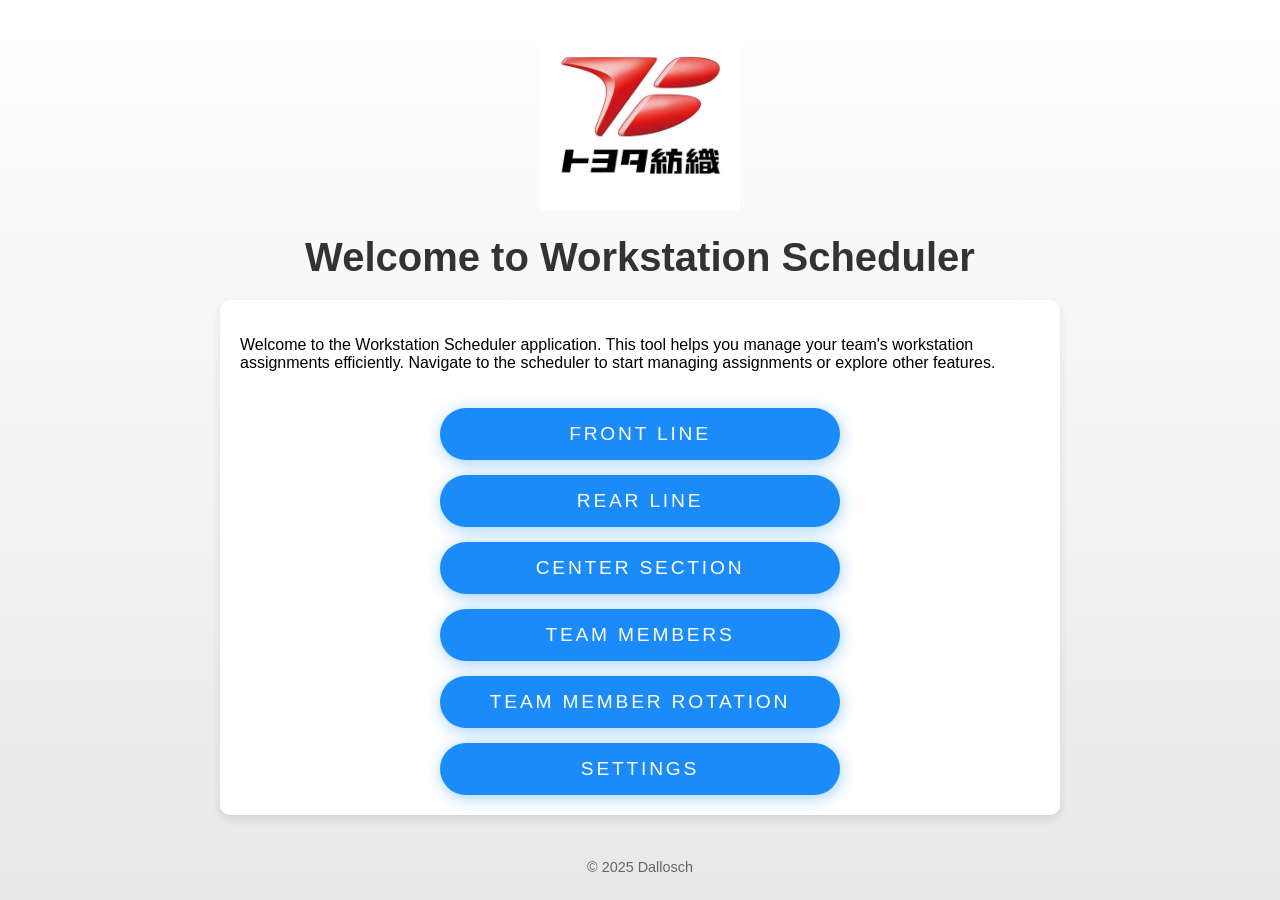
<file: index.html>
<!DOCTYPE html>
<html lang="en">
<head>
    <meta charset="UTF-8">
    <meta name="viewport" content="width=device-width, initial-scale=1.0">
    <title>Home - Workstation Scheduler</title>
    <link rel="stylesheet" href="css/home.css">
    <style>
        body {
            display: flex;
            flex-direction: column;
            align-items: center;
            justify-content: center;
            height: 100vh;
            margin: 0;
            background: linear-gradient(to bottom, #ffffff, #e8e8e8);
            font-family: Arial, sans-serif;
        }
        header {
            text-align: center;
            margin-bottom: 20px;
        }
        header img {
            max-width: 200px;
            height: auto;
            margin-bottom: 20px;
        }
        header h1 {
            font-size: 2.5em;
            color: #333;
            margin: 0;
        }
        main {
            display: flex;
            flex-direction: column;
            align-items: center;
            padding: 20px;
            background: #fff;
            box-shadow: 0 4px 10px rgba(0, 0, 0, 0.1);
            border-radius: 10px;
            width: 80%;
            max-width: 800px;
        }
        nav {
            display: flex;
            flex-direction: column;
            gap: 15px;
            margin-top: 20px;
        }
        .btn {
            font-family: sans-serif;
            color: white;
            text-decoration: none;
            text-transform: uppercase;
            letter-spacing: 2.8px;
            background-color: #1b8bf9;
            padding: 15px 50px;
            border-radius: 5rem;
            box-shadow: 1px 2.9px 16px rgba(27, 139, 249, 0.4);
            transition: 1s cubic-bezier(0.01, 1.69, 0.99, 0.94);
            position: relative;
            overflow: hidden;
        }
        .btn:hover {
            box-shadow: 3px 4.9px 16px rgba(27, 139, 249, 0.6);
            letter-spacing: 5px;
        }
        .color {
            display: block;
            width: 0;
            height: 0;
            left: 50%;
            top: 50%;
            transform: translate(-50%, -50%);
            position: absolute;
            transition: 1.5s ease;
            border-radius: 50%;
            background-color: transparent;
        }
        .expanded {
            width: 200%;
            padding-bottom: 200%;
            height: auto;
        }
        .color--blue { background-color: #1b8bf9; }
        .color--orange { background-color: #FF6C19; }
        .color--green { background-color: #41FF9F; }
        .color--white { background-color: #f31b6d; }
        footer {
            margin-top: 30px;
            font-size: 0.9em;
            color: #666;
        }
        @media (max-width: 600px) {
            main {
                width: 95%;
            }
            nav {
                flex-direction: column;
                gap: 10px;
            }
            nav a {
                text-align: center;
            }
        }
    </style>
</head>
<body>
    <header>
        <img src="graphics/channels4_profile.jpg" alt="Logo">
        <h1>Welcome to Workstation Scheduler</h1>
    </header>
    <main>
        <section>
            <p>Welcome to the Workstation Scheduler application. This tool helps you manage your team's workstation assignments efficiently. Navigate to the scheduler to start managing assignments or explore other features.</p>
        </section>
        <nav>
            <a class="btn" href="Front Line.html" data-target="Front Line.html">Front Line</a>
            <a class="btn" href="Rear Line.html" data-target="Rear Line.html">Rear Line</a>
            <a class="btn" href="Center Section.html" data-target="Center Section.html">Center Section</a>
            <a class="btn" href="Team Members.html" data-target="Team Members.html">Team Members</a>
            <a class="btn" href="Team Member Rotation.html" data-target="Team Member Rotation.html">Team Member Rotation</a>
            <a class="btn" href="Settings.html" data-target="Settings.html">Settings</a>
            <span class="color color--blue" data-value="1"></span>
            <span class="color color--orange" data-value="1"></span>
            <span class="color color--green" data-value="1"></span>
            <span class="color color--white" data-value="1"></span>
        </nav>
        
    </main>
    <footer>
        <p>&copy; 2025 Dallosch</p>
    </footer>
    <audio id="clickSound" src="sounds/line load.mp3"></audio>
    <script>
        const buttons = document.querySelectorAll('.btn');
        const clickSound = document.getElementById('clickSound'); // Reference the audio element

        buttons.forEach(button => {
            button.addEventListener('click', (e) => {
                e.preventDefault();
                const target = button.getAttribute('data-target');
                clickSound.currentTime = 0; // Reset the audio to the start
                clickSound.play(); // Play the sound

                const colors = document.querySelectorAll('.color');
                colors.forEach(color => color.classList.add('expanded'));

                setTimeout(() => {
                    window.location.href = target; // Navigate after animation and sound
                }, 3500); // Adjust delay to match animation duration
            });
        });
    </script>
</body>
</html>
</file>
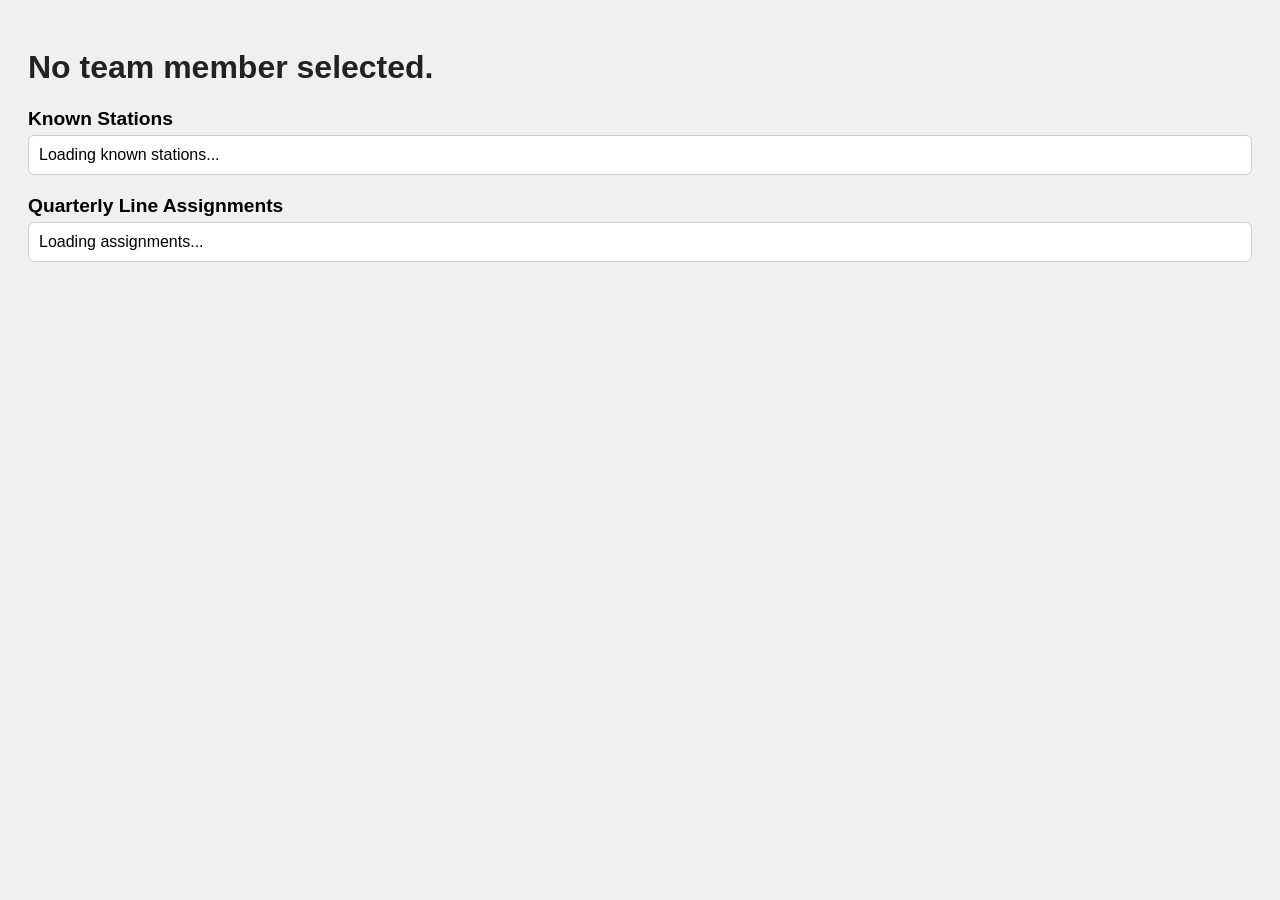
<file: profile.html>
<!DOCTYPE html>
<html lang="en">
<head>
  <meta charset="UTF-8">
  <title>Team Member Profile</title>
  <style>
    body { font-family: Arial, sans-serif; padding: 20px; background: #f0f0f0; }
    h1 { color: #222; }
    .profile-section { margin-top: 20px; }
    .section-title { font-weight: bold; font-size: 1.2em; margin-bottom: 5px; }
    .info-box { background: #fff; border: 1px solid #ccc; padding: 10px; border-radius: 6px; }
    .info-box p { margin: 5px 0; }
  </style>
</head>
<body>
  <h1 id="memberName">Loading...</h1>

  <div class="profile-section">
    <div class="section-title">Known Stations</div>
    <div class="info-box" id="knownStations">Loading known stations...</div>
  </div>

  <div class="profile-section">
    <div class="section-title">Quarterly Line Assignments</div>
    <div class="info-box" id="lineAssignments">Loading assignments...</div>
  </div>

  <script src="js/profile.js"></script>
</body>
</html>
</file>
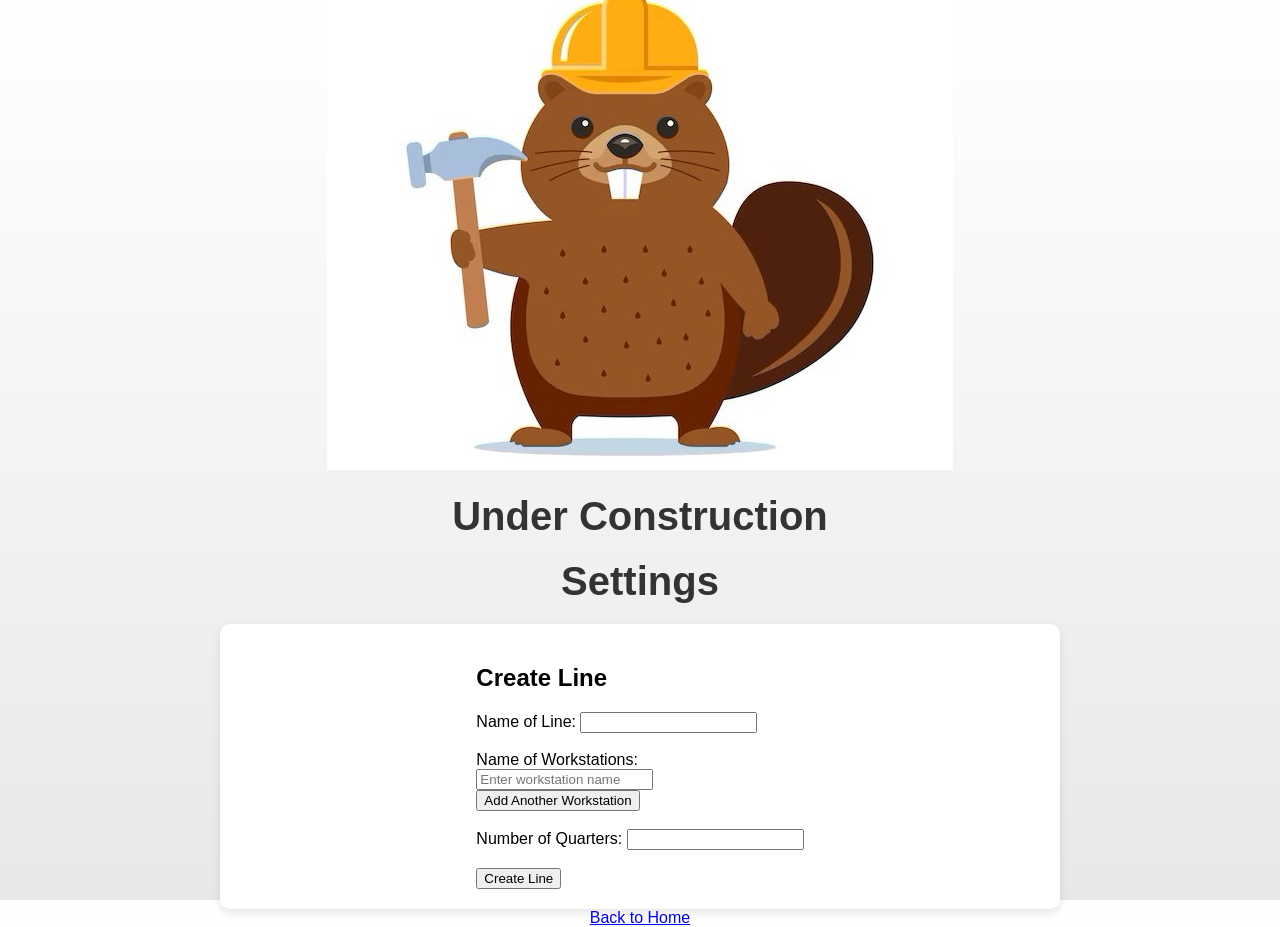
<file: Settings.html>
<!DOCTYPE html>
<html lang="en">
    <meta charset="UTF-8">
    <meta name="viewport" content="width=device-width, initial-scale=1.0">
    <title>Home - Workstation Scheduler</title>
    <link rel="stylesheet" href="css/home.css">
    <style>
        body {
            display: flex;
            flex-direction: column;
            align-items: center;
            justify-content: center;
            height: 100vh;
            margin: 0;
            background: linear-gradient(to bottom, #ffffff, #e8e8e8);
            font-family: Arial, sans-serif;
        }
        header {
            text-align: center;
            margin-bottom: 20px;
        }
        header img { //picture size
            max-width: 400px;
            height: auto;
            margin-bottom: 20px;
        }
        header h1 {
            font-size: 2.5em;
            color: #333;
            margin: 0;
        }
        main {
            display: flex;
            flex-direction: column;
            align-items: center;
            padding: 20px;
            background: #fff;
            box-shadow: 0 4px 10px rgba(0, 0, 0, 0.1);
            border-radius: 10px;
            width: 80%;
            max-width: 800px;
        }
        nav {
            display: flex;
            flex-direction: column;
            gap: 15px;
            margin-top: 20px;
        }
        
        .btn:hover {
            box-shadow: 3px 4.9px 16px rgba(27, 139, 249, 0.6);
            letter-spacing: 5px;
        }
        .color {
            display: block;
            width: 0;
            height: 0;
            left: 50%;
            top: 50%;
            transform: translate(-50%, -50%);
            position: absolute;
            transition: 1.5s ease;
            border-radius: 50%;
            background-color: transparent;
        }
        .expanded {
            width: 200%;
            padding-bottom: 200%;
            height: auto;
        
        }
        @media (max-width: 600px) {
            main {
                width: 95%;
            }
            nav {
                flex-direction: column;
                gap: 10px;
            }
            nav a {
                text-align: center;
            }
        }
    </style>
</head>
<header>
    <img src="graphics/beaver.jpg" alt="Logo">
    <h1>Under Construction</h1>
</header>
<body>
    <header>
        <h1>Settings</h1>
    </header>
    <main>
        <section>
            <h2>Create Line</h2>
            <form id="createLineForm">
                <label for="lineName">Name of Line:</label>
                <input type="text" id="lineName" required><br><br>

                <label for="workstations">Name of Workstations:</label>
                <div id="workstationsContainer">
                    <input type="text" class="workstationInput" placeholder="Enter workstation name"><br>
                </div>
                <button type="button" id="addWorkstationBtn">Add Another Workstation</button><br><br>

                <label for="numQuarters">Number of Quarters:</label>
                <input type="number" id="numQuarters" min="1" required><br><br>

                <button type="submit" id="createLineBtn">Create Line</button>
            </form>
        </section>
    </main>
    <footer>
        <a href="index.html" class="button">Back to Home</a>
    </footer>
</body>
<script>
    document.getElementById('createLineForm').addEventListener('submit', function(event) {
        event.preventDefault();
        const lineName = document.getElementById('lineName').value;
        const existingLines = JSON.parse(localStorage.getItem('lines')) || [];
        existingLines.push(lineName);
        localStorage.setItem('lines', JSON.stringify(existingLines));
        alert('Line created successfully!');
    });
</script>
<script>
    document.getElementById('createLineForm').addEventListener('submit', function(event) {
        event.preventDefault();
        
        const lineName = document.getElementById('lineName').value.trim();
        const numQuarters = document.getElementById('numQuarters').value.trim();
        
        if (lineName && numQuarters) {
            const lines = JSON.parse(localStorage.getItem('lines')) || [];
            
            // Check for duplicate line names
            if (lines.some(line => line.name === lineName)) {
                alert('Line name already exists!');
                return;
            }
    
            // Save line configuration
            lines.push({ name: lineName, quarters: numQuarters });
            localStorage.setItem('lines', JSON.stringify(lines));
            
            alert(`Line "${lineName}" created successfully!`);
            document.getElementById('lineName').value = '';
            document.getElementById('numQuarters').value = '';
        }
    });
    </script>
    
</html>
</file>
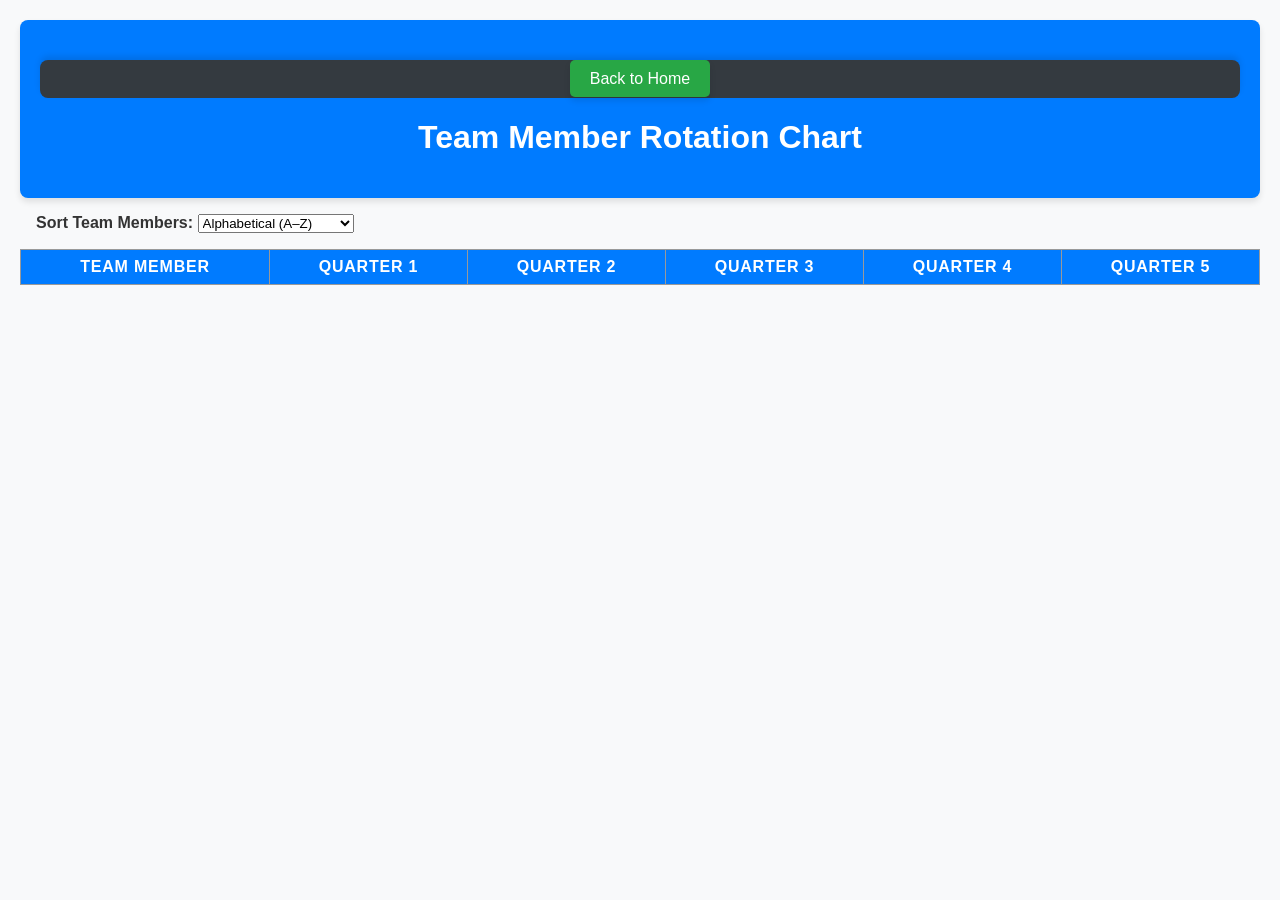
<file: Team Member Rotation.html>
<!DOCTYPE html>
<html lang="en">
<head>
    <meta charset="UTF-8">
    <meta name="viewport" content="width=device-width, initial-scale=1.0">
    <title>Team Member Rotation</title>
    <link rel="stylesheet" href="css/line styles.css">
</head>
<body>
    <header>
        <footer>
            <a href="index.html" class="button">Back to Home</a>
        </footer>
        <h1>Team Member Rotation Chart</h1>
    </header>

    <main>
        <div style="margin: 1em;">
            <label for="sortMode"><strong>Sort Team Members:</strong></label>
            <select id="sortMode">
                <option value="alpha">Alphabetical (A–Z)</option>
                <option value="assignments">Most Active</option>
                <option value="firstQuarter">First Assigned Quarter</option>
            </select>
        </div>

        <table id="rotationChart">
            <thead>
                <tr>
                    <th>Team Member</th>
                    <th>Quarter 1</th>
                    <th>Quarter 2</th>
                    <th>Quarter 3</th>
                    <th>Quarter 4</th>
                    <th>Quarter 5</th>
                </tr>
            </thead>
            <tbody id="rotationChartBody">
                <!-- Dynamically filled by JavaScript -->
            </tbody>
        </table>
    </main>

    <div id="teamMemberModal" class="modal" style="display:none; position:fixed; top:10%; left:10%; width:80%; background:#fff; border:1px solid #ccc; padding:20px; z-index:1000;">
      <h2 id="modalTitle">Edit Assignments</h2>
      <div id="quarterToggles"></div>
      <div style="margin-top: 20px;">
        <button id="saveRefreshBtn">Save & Refresh</button>
        <button id="openProfileBtn">View Full Profile</button>
        <button onclick="closeModal()">Close</button>
      </div>
    </div>

    <script src="js/TeamMemberRotation.js"></script>
    <script>
      document.addEventListener("DOMContentLoaded", function() {
        const modal = document.getElementById("teamMemberModal");
        const modalTitle = document.getElementById("modalTitle");
        const openProfileBtn = document.getElementById("openProfileBtn");
        const saveRefreshBtn = document.getElementById("saveRefreshBtn");
        const quarterToggles = document.getElementById("quarterToggles");
        const quarters = ["Quarter 1", "Quarter 2", "Quarter 3", "Quarter 4", "Quarter 5"];
        const lines = ["Front Line", "Center Section", "Rear Line", "None"];

        window.openModal = function(name) {
          const memberData = JSON.parse(localStorage.getItem("teamMemberData") || "{}");
          const entry = memberData[name] || { quarters: {} };

          modalTitle.textContent = "Edit Assignments for " + name;
          quarterToggles.innerHTML = "";

          quarters.forEach(function(q) {
            const line = entry.quarters[q] || "None";
            const label = document.createElement("label");
            label.textContent = q + ": ";

            const select = document.createElement("select");
            select.dataset.quarter = q;
            lines.forEach(function(l) {
              const option = document.createElement("option");
              option.value = l;
              option.textContent = l;
              if (l === line) option.selected = true;
              select.appendChild(option);
            });

            select.addEventListener("change", function(e) {
              entry.quarters[q] = e.target.value;
              memberData[name] = entry;
              localStorage.setItem("teamMemberData", JSON.stringify(memberData));
            });

            label.appendChild(select);
            quarterToggles.appendChild(label);
            quarterToggles.appendChild(document.createElement("br"));
          });

          saveRefreshBtn.onclick = function() {
            const updatedEntry = memberData[name] || { quarters: {} };
            quarterToggles.querySelectorAll("select").forEach(function(select) {
              updatedEntry.quarters[select.dataset.quarter] = select.value;
            });

            memberData[name] = updatedEntry;
            localStorage.setItem("teamMemberData", JSON.stringify(memberData));

            if (window.renderRotationChart) {
              window.renderRotationChart();
            }

            modal.style.display = "none";
          };

          openProfileBtn.onclick = function() {
            window.location.href = "profile.html?name=" + encodeURIComponent(name);
          };

          modal.style.display = "block";
        };

        window.closeModal = function() {
          modal.style.display = "none";
        };
      });
    </script>
</body>
</html>
</file>
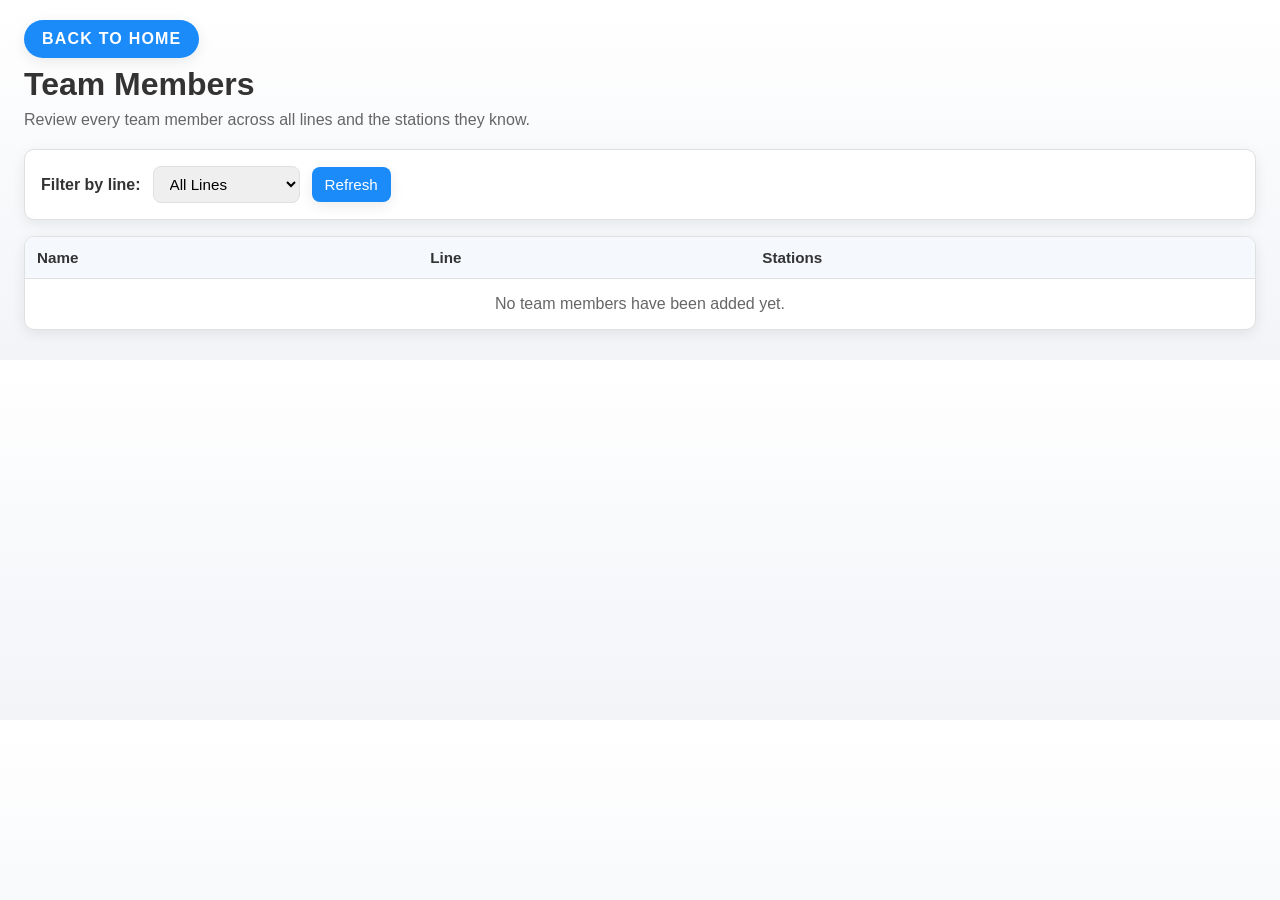
<file: Team Members.html>
<!DOCTYPE html>
<html lang="en">
<head>
    <meta charset="UTF-8">
    <meta name="viewport" content="width=device-width, initial-scale=1.0">
    <title>Team Members</title>
    <link rel="stylesheet" href="css/team-members.css">
</head>
<body>
    <header>
        <a href="index.html" class="button">Back to Home</a>
        <h1>Team Members</h1>
        <p class="subtitle">Review every team member across all lines and the stations they know.</p>
    </header>

    <main>
        <section class="controls">
            <label for="lineFilter">Filter by line:</label>
            <select id="lineFilter">
                <option value="all">All Lines</option>
                <option value="frontLine_">Front Line</option>
                <option value="rearLine_">Rear Line</option>
                <option value="centerSection_">Center Section</option>
            </select>
            <button id="refreshButton">Refresh</button>
        </section>

        <section class="table-wrapper">
            <table>
                <thead>
                    <tr>
                        <th>Name</th>
                        <th>Line</th>
                        <th>Stations</th>
                    </tr>
                </thead>
                <tbody id="teamMembersBody">
                </tbody>
            </table>
            <p id="emptyState" class="empty-state">No team members have been added yet.</p>
        </section>
    </main>

    <script src="js/team-members.js"></script>
</body>
</html>
</file>
<file: css/home.css>
/* Centering the entire body content */
body {
    display: flex;
    justify-content: center;
    align-items: center;
    height: 70vh;
    margin: 10;
    background-color: #f4f4f4; /* Light gray background for a clean look */
    font-family: Arial, sans-serif;
}

/* Styling the navigation container */
nav {
    display: flex;
    flex-direction: column;
    gap: 20px; /* Spacing between buttons */
    text-align: center;
}

/* Styling individual navigation links */
nav a {
    display: block;
    padding: 13px 18px;
    font-size: 1.2em;
    color: #fff; /* White text */
    background-color: #007bff; /* Blue background */
    text-decoration: none;
    border-radius:10px; /* Rounded corners */
    transition: transform 0.3s, background-color 0.3s; /* Smooth animation for hover and click */
}

/* Hover effect */
nav a:hover {
    background-color: #0056b3; /* Darker blue on hover */
}
</file>
<file: css/line styles.css>
/* CSS styles */
/* Unified color scheme and softer shadows */
body {
    font-family: 'Roboto', sans-serif;
    margin: 20px;
    color: #333;
    background-color: #f8f9fa; /* Light grey background */
}

header {
    background-color: #007bff; /* Professional blue */
    color: white;
    padding: 20px;
    text-align: center;
    border-radius: 8px;
    box-shadow: 0 4px 6px rgba(0,0,0,0.1);
}

/* Enhanced buttons */
button {
    padding: 10px 15px;
    background-color: #007bff;
    color: white;
    border: none;
    border-radius: 5px;
    cursor: pointer;
    transition: background-color 0.3s;
    box-shadow: 0 4px 6px rgba(0, 0, 0, 0.1);
}

a.button {
    color: white;
    text-decoration: none;
    padding: 10px 20px;
    background-color: #28a745; /* Green */
    border-radius: 5px;
    box-shadow: 0 4px 6px rgba(0, 0, 0, 0.1);
    transition: background-color 0.3s;
}

a.button:hover {
    background-color: #218838; /* Darker green */
}

footer {
    margin-top: 20px;
    text-align: center;
    padding: 10px;
    background-color: #343a40; /* Dark grey */
    color: white;
    border-radius: 8px;
    box-shadow: 0 -4px 6px rgba(0,0,0,0.1);
}

table {
    border-collapse: collapse;
    width: 100%;
    margin-top: 10px;
}
th,
td {
    border: 1px solid #999;
    text-align: center;
    vertical-align: middle;
    padding: 8px;
    position: relative;
}

/* Make table header consistent */
th {
    background-color: #007bff; /* Professional blue */
    color: white;
    text-transform: uppercase;
    letter-spacing: 0.05em;
}

/* Draggable items */
.draggable {
    cursor: grab;
    padding: 4px 8px;
    background-color: #007bff;
    color: #fff;
    border: 1px solid #000;
    border-radius: 12px;
    display: inline-block;
    margin: 2px;
    user-select: none;
}
.draggable:active {
    cursor: grabbing;
}
.droppable {
    min-height: 50px;
    background-color: #fafafa;
}

/* Dots for skill representation */
.dot {
    height: 15px;
    width: 15px;
    border-radius: 50%;
    display: inline-block;
    margin: 2px;
    cursor: pointer;
}
.black-dot {
    background-color: black;
}
.white-dot {
    background-color: white;
    border: 1px solid black;
}
.yellow-dot {
    background-color: yellow;
    border: 1px solid black;
}

/* Quarter dots (active/inactive) */
.quarter-dot {
    height: 12px;
    width: 12px;
    border-radius: 50%;
    display: inline-block;
    margin: 1px;
    cursor: pointer;
    border: 1px solid black;
}
.quarter-dot.active {
    background-color: green;
}
.quarter-dot.inactive {
    background-color: red;
}

.quarter-toggle {
    cursor: pointer;
    text-decoration: underline;
}

.quarter-toggle.disabled {
    color: #888;
    text-decoration: line-through;
}

.disabled-quarter {
    background-color: #f0f0f0;
    color: #666;
    pointer-events: none;
}

/* Pool area */
.pool {
    border: 3px solid #999;
    padding: 10px;
    min-height: 100px;
    background-color: #f9f9f9;
    margin-top: 10px;
    overflow-y: auto;
    max-height: 300px;
}

/* Inactive team member styling */
.inactive {
    color: gray;
    text-decoration: line-through;
}

/* ========================================= */
/* Unassigned Team Members Section (UPDATED) */
/* ========================================= */

#unassignedTeamMembers {
    background-color: #fff;
    border: 1px solid #ddd;
    border-radius: 8px;
    box-shadow: 0 4px 6px rgba(0,0,0,0.1);
    padding: 20px;
    margin-top: 20px;
}

/* Subtle header divider under "Unassigned Team Members" */
#unassignedTeamMembers h3 {
    position: relative;
    display: inline-block;
    margin-top: 0;
    margin-bottom: 15px;
    padding-bottom: 5px;
    border-bottom: 2px solid #007bff; /* Professional blue underline */
    font-weight: 700;
    color: #007bff;
}

/* Container for quarters to appear side by side */
.quarters-container {
    display: flex;
    flex-wrap: wrap; /* Wrap if not enough horizontal space */
    gap: 20px;
    margin-top: 10px;
}

/* Each quarter's "card" */
.quarter-block {
    background-color: #fff;
    border: 1px solid #ddd;
    border-radius: 8px;
    box-shadow: 0 2px 4px rgba(0,0,0,0.1);
    padding: 15px;
    min-width: 200px;
}

/* Quarter heading inside the block */
.quarter-block h4 {
    margin-top: 0;
    margin-bottom: 10px;
    color: #007bff;
    border-bottom: 2px solid #007bff;
    display: inline-block;
    padding-bottom: 4px;
}

/* .unassigned-list: pill/badge styling */
.unassigned-list {
    list-style-type: none;
    margin: 0;
    padding: 0;
    /* If you want horizontal pills inside each quarter, you can do display:flex.
       But here we'll keep them stacked for readability: */
}

/* Pill styling for each unassigned member */
.unassigned-list li {
    display: inline-block;        /* or block if you want them each on a new line */
    background-color: #e9ecef;
    color: #333;
    padding: 6px 12px;
    border-radius: 20px;         /* Large border-radius to form a pill shape */
    margin-bottom: 6px;          /* A little spacing between items */
    transition: background-color 0.2s;
    cursor: default;
}

.unassigned-list li:hover {
    background-color: #dfe3e7; 
}

/* Distinct styling for unavailable members */
.unassigned-list li.unavailable {
    background-color: #f2f2f2;
    color: #999;
    font-style: italic;
    cursor: not-allowed;
    border: 1px dashed #ccc;
    transition: none;
}

/* Lock states */
.locked {
    background-color: red !important;
    color: white;
}
.training {
    background-color: yellow !important;
    color: #000;
}

/* Constraints Box */
#constraintsBox {
    border: 1px solid #999;
    padding: 10px;
    margin-top: 20px;
    background-color: #eef;
}
#constraintsBox h3 {
    margin-top: 0;
}
.constraint-item {
    margin-bottom: 8px;
    display: flex;
    align-items: center;
}
.constraint-item label {
    margin-left: 8px;
}
.constraint-actions {
    margin-left: auto;
}
.constraint-actions button {
    margin-left: 5px;
    padding: 2px 6px;
    font-size: 12px;
}

/* Add Constraint Form */
#addConstraintForm {
    margin-top: 10px;
}
#addConstraintForm select,
#addConstraintForm input {
    margin-right: 5px;
    padding: 4px;
    font-size: 14px;
}

/* Team Member Skills */
#skillsTable {
    border-collapse: collapse;
    width: 100%;
    margin-top: 10px;
}
#skillsTable th,
#skillsTable td {
    border: 1px solid #999;
    text-align: center;
    vertical-align: middle;
    padding: 6px;
    
    th {
        background-color: #007bff; /* Professional blue */
        color: white;
        text-transform: uppercase;
        letter-spacing: 0.05em;
    }
    

#skillsTable th {
    background-color: #f2f2f2;
}

/* Dot container for quarter dots */
.dot-container {
    display: flex;
    justify-content: center;
    align-items: center;
}

/* Scrollbar Styles */
.pool::-webkit-scrollbar,
#unassignedBox::-webkit-scrollbar,
#constraintsBox::-webkit-scrollbar,
#skillsTable::-webkit-scrollbar {
    width: 8px;
}
.pool::-webkit-scrollbar-track,
#unassignedBox::-webkit-scrollbar-track,
#constraintsBox::-webkit-scrollbar-track,
#skillsTable::-webkit-scrollbar-track {
    background: #f1f1f1;
}
.pool::-webkit-scrollbar-thumb,
#unassignedBox::-webkit-scrollbar-thumb,
#constraintsBox::-webkit-scrollbar-thumb,
#skillsTable::-webkit-scrollbar-thumb {
    background: #888;
    border-radius: 4px;
}
.pool::-webkit-scrollbar-thumb:hover,
#unassignedBox::-webkit-scrollbar-thumb:hover,
#constraintsBox::-webkit-scrollbar-thumb:hover,
#skillsTable::-webkit-scrollbar-thumb:hover {
    background: #555;
}

/* Responsive Design */
@media (max-width: 1200px) {
    table,
    #skillsTable {
        font-size: 12px;
    }
    .constraint-actions button {
        padding: 2px 4px;
        font-size: 10px;
    }
}

/* Charts */
.charts-container {
    margin-top: 30px;
}
.chart-section {
    margin-bottom: 40px;
}
.chart-section h3 {
    text-align: center;
}
canvas {
    max-width: 100%;
    height: auto;
}

/* Style for the current date display */
#currentDate {
    font-size: 1.2em;
    color: #555;
    margin-bottom: 10px;
}

/* Styles for chart buttons */
.chart-buttons {
    text-align: center;
    margin-top: 10px;
}
.chart-buttons button {
    margin: 0 5px;
    padding: 6px 12px;
    font-size: 14px;
}

/* Styles for Dates Display */
#weeklyDates {
    text-align: center;
    margin-top: 10px;
    font-size: 1em;
    color: #555;
}

/* Remove 'X' button */
.remove-btn {
    background-color: transparent;
    border: none;
    color: red;
    font-weight: bold;
    cursor: pointer;
    margin-left: 5px;
}
.remove-btn:hover {
    color: darkred;
}

/* Input field inside table cells */
.team-member-input {
    width: 100%;
    box-sizing: border-box;
}

/* Delete team member button */
.delete-team-member-btn {
    margin-left: 10px;
    padding: 2px 5px;
    font-size: 12px;
    color: #fff;
    background-color: #e74c3c; /* Red color */
    border: none;
    border-radius: 3px;
    cursor: pointer;
}
.delete-team-member-btn:hover {
    background-color: #c0392b;
}

/* Team member name container */
.team-member-name-container {
    display: flex;
    align-items: center;
}
.suggestions-list {
    position: absolute;
    top: 100%;
    left: 0;
    width: 100%;
    max-height: 200px;
    overflow-y: auto;
    background-color: #fff;
    border: 1px solid #ddd;
    border-radius: 4px;
    box-shadow: 0 4px 6px rgba(0,0,0,0.1);
    margin-top: 2px;
    z-index: 999;
    list-style-type: none;
    padding: 0;
    margin: 0;
}

.suggestions-list li {
    padding: 8px 12px;
    cursor: pointer;
    transition: background-color 0.2s;
    font-size: 14px;
    color: #333;
}
.suggestions-list li:hover {
    background-color: #f2f2f2;
}
</file>
<file: css/team-members.css>
:root {
    --blue: #1b8bf9;
    --text: #333;
    --muted: #666;
    --card: #ffffff;
    --border: #e0e0e0;
    --shadow: 0 4px 14px rgba(0, 0, 0, 0.08);
}

* {
    box-sizing: border-box;
}

body {
    margin: 0;
    font-family: Arial, sans-serif;
    background: linear-gradient(to bottom, #ffffff, #f2f4f8);
    color: var(--text);
}

header {
    display: flex;
    flex-direction: column;
    gap: 8px;
    align-items: flex-start;
    padding: 20px 24px 10px;
}

header h1 {
    margin: 0;
    font-size: 2rem;
    color: var(--text);
}

.subtitle {
    margin: 0;
    color: var(--muted);
}

.button {
    display: inline-block;
    padding: 10px 18px;
    background: var(--blue);
    color: #fff;
    border-radius: 999px;
    text-decoration: none;
    text-transform: uppercase;
    letter-spacing: 1.2px;
    font-weight: 600;
    box-shadow: var(--shadow);
    transition: transform 0.2s ease, box-shadow 0.2s ease;
}

.button:hover {
    transform: translateY(-1px);
    box-shadow: 0 6px 18px rgba(27, 139, 249, 0.35);
}

main {
    padding: 10px 24px 30px;
}

.controls {
    display: flex;
    align-items: center;
    gap: 12px;
    background: var(--card);
    border: 1px solid var(--border);
    box-shadow: var(--shadow);
    padding: 16px;
    border-radius: 10px;
    margin-bottom: 16px;
    flex-wrap: wrap;
}

.controls label {
    font-weight: 600;
}

.controls select,
.controls button {
    padding: 8px 12px;
    border: 1px solid var(--border);
    border-radius: 8px;
    font-size: 0.95rem;
}

.controls button {
    background: var(--blue);
    color: #fff;
    border-color: transparent;
    cursor: pointer;
    transition: transform 0.2s ease, box-shadow 0.2s ease;
    box-shadow: var(--shadow);
}

.controls button:hover {
    transform: translateY(-1px);
    box-shadow: 0 6px 18px rgba(27, 139, 249, 0.35);
}

.table-wrapper {
    background: var(--card);
    border: 1px solid var(--border);
    box-shadow: var(--shadow);
    border-radius: 10px;
    overflow: hidden;
}

table {
    width: 100%;
    border-collapse: collapse;
}

thead {
    background: #f5f8fc;
}

thead th {
    text-align: left;
    padding: 12px;
    font-size: 0.95rem;
    border-bottom: 1px solid var(--border);
}

tbody td {
    padding: 12px;
    border-bottom: 1px solid var(--border);
}

tbody tr:last-child td {
    border-bottom: none;
}

.badge {
    display: inline-block;
    padding: 4px 10px;
    border-radius: 999px;
    font-size: 0.85rem;
    font-weight: 600;
    background: rgba(27, 139, 249, 0.12);
    color: var(--blue);
}

.stations {
    display: flex;
    flex-wrap: wrap;
    gap: 6px;
}

.stations span {
    background: #eef2f7;
    color: var(--text);
    border-radius: 8px;
    padding: 6px 8px;
    font-size: 0.9rem;
    border: 1px solid var(--border);
}

.stations .partial {
    background: #fff6e5;
    border-color: #f7d9a7;
    color: #a86900;
}

.empty-state {
    margin: 0;
    padding: 16px;
    color: var(--muted);
    text-align: center;
    display: none;
}

@media (max-width: 700px) {
    header h1 {
        font-size: 1.6rem;
    }

    thead {
        display: none;
    }

    table, tbody, tr, td {
        display: block;
        width: 100%;
    }

    tr {
        border-bottom: 1px solid var(--border);
        padding: 12px;
    }

    td {
        border-bottom: none;
        padding: 6px 0;
    }

    td::before {
        content: attr(data-label);
        display: block;
        font-weight: 700;
        color: var(--muted);
        margin-bottom: 4px;
    }
}
</file>
